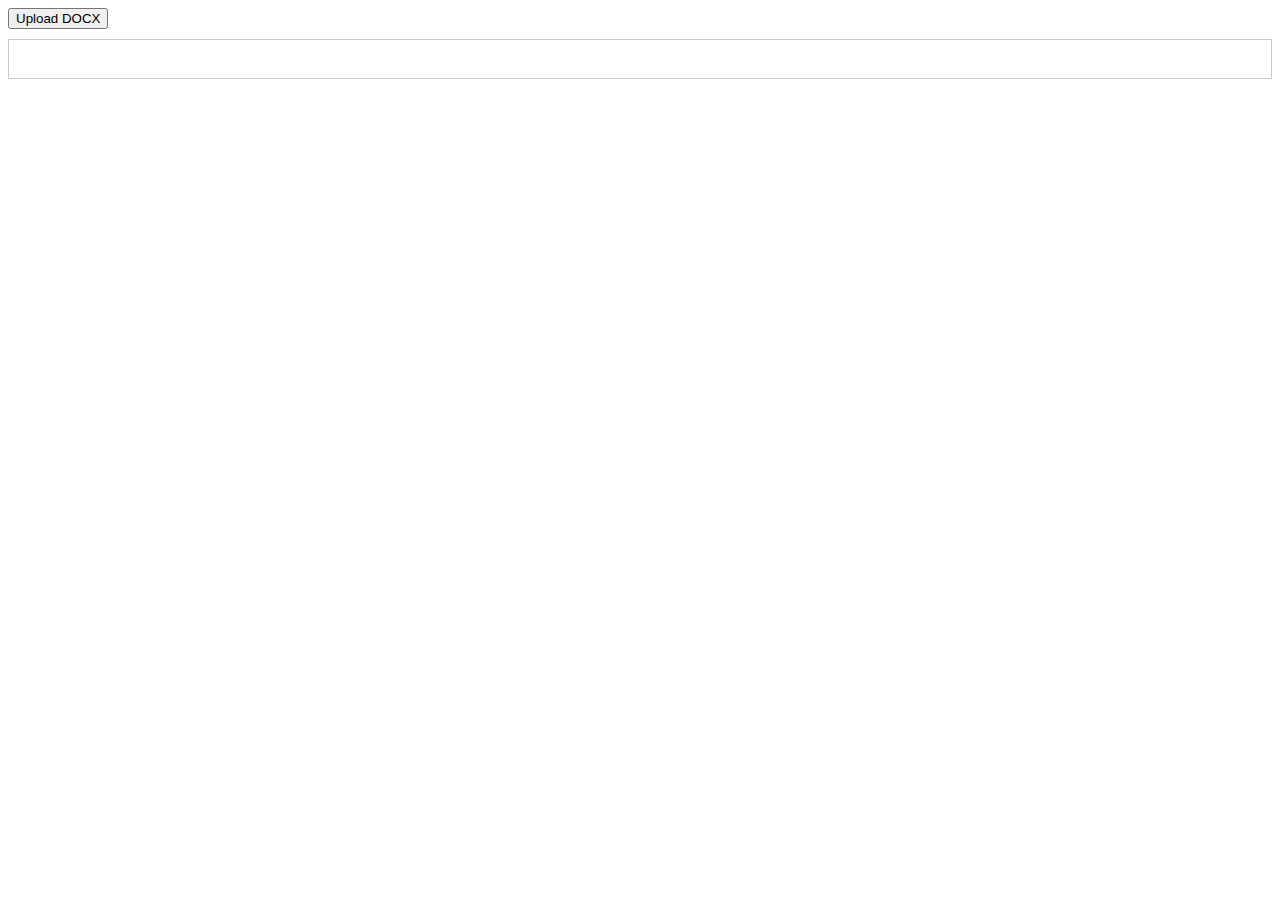
<file: extra-update-python/extra-update-python/index.html>
<!-- ms word document -->
<!DOCTYPE html>
<html lang="en">
<head>
  <meta charset="UTF-8" />
  <title>DOCX Viewer</title>
</head>
<body>
  <button onclick="uploadDocx()">Upload  DOCX</button>
  <div id="textArea" contenteditable="true" style="border:1px solid #ccc; padding:10px; margin-top:10px;"></div>

  <script>
    async function uploadDocx() {
      const input = document.createElement('input');
      input.type = 'file';
      input.accept = '.docx';
      input.onchange = async () => {
        const file = input.files[0];
        if (!file) return;

        const formData = new FormData();
        formData.append('docx', file);

        try {
          const res = await fetch('http://127.0.0.1:5000/upload', {
            method: 'POST',
            body: formData
          });
          const data = await res.json();

          const textArea = document.getElementById('textArea');
textArea.insertAdjacentHTML('beforeend', data.html_content);
        } catch (err) {
          alert('Error uploading file');
          console.error(err);
        }
      };
      input.click();
    }
  </script>
</body>
</html>
</file>
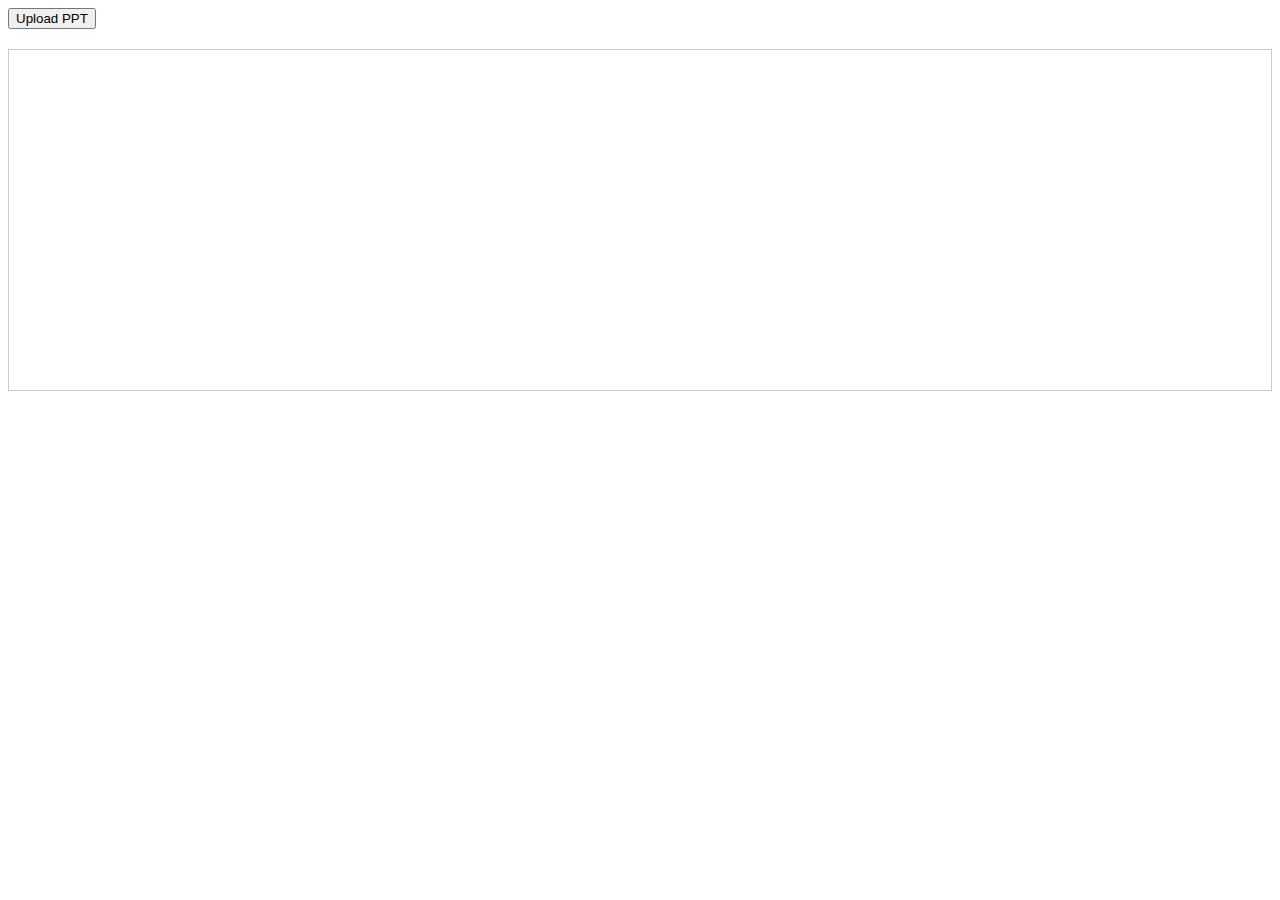
<file: extra-update-python/extra-update-python/pptdemo.html>
<!DOCTYPE html>
<html lang="en">
<head>
  <meta charset="UTF-8">
  <title>Upload PPT Viewer</title>
  <style>
    #textArea {
      border: 1px solid #ccc;
      padding: 20px;
      min-height: 300px;
      background: #fff;
    }
    button {
      margin-bottom: 20px;
    }
  </style>
</head>
<body>

  <button onclick="document.getElementById('fileInput').click()">Upload PPT</button>
  <input type="file" id="fileInput" accept=".pptx" style="display:none" onchange="uploadPPT()">

  <div id="textArea" contenteditable="true"></div>

  <script>
    function uploadPPT() {
      const fileInput = document.getElementById('fileInput');
      const file = fileInput.files[0];
      if (!file) return;

      const formData = new FormData();
      formData.append('ppt', file);

      fetch('http://127.0.0.1:5000/upload', {
        method: 'POST',
        body: formData
      })
      .then(res => res.json())
      .then(data => {
        if (data.content) {
          document.getElementById('textArea').innerHTML = data.content;
        } else {
          alert('Failed to read PPT');
        }
      })
      .catch(err => {
        console.error(err);
        alert('Error uploading PPT');
      });
    }
  </script>

</body>
</html>
</file>
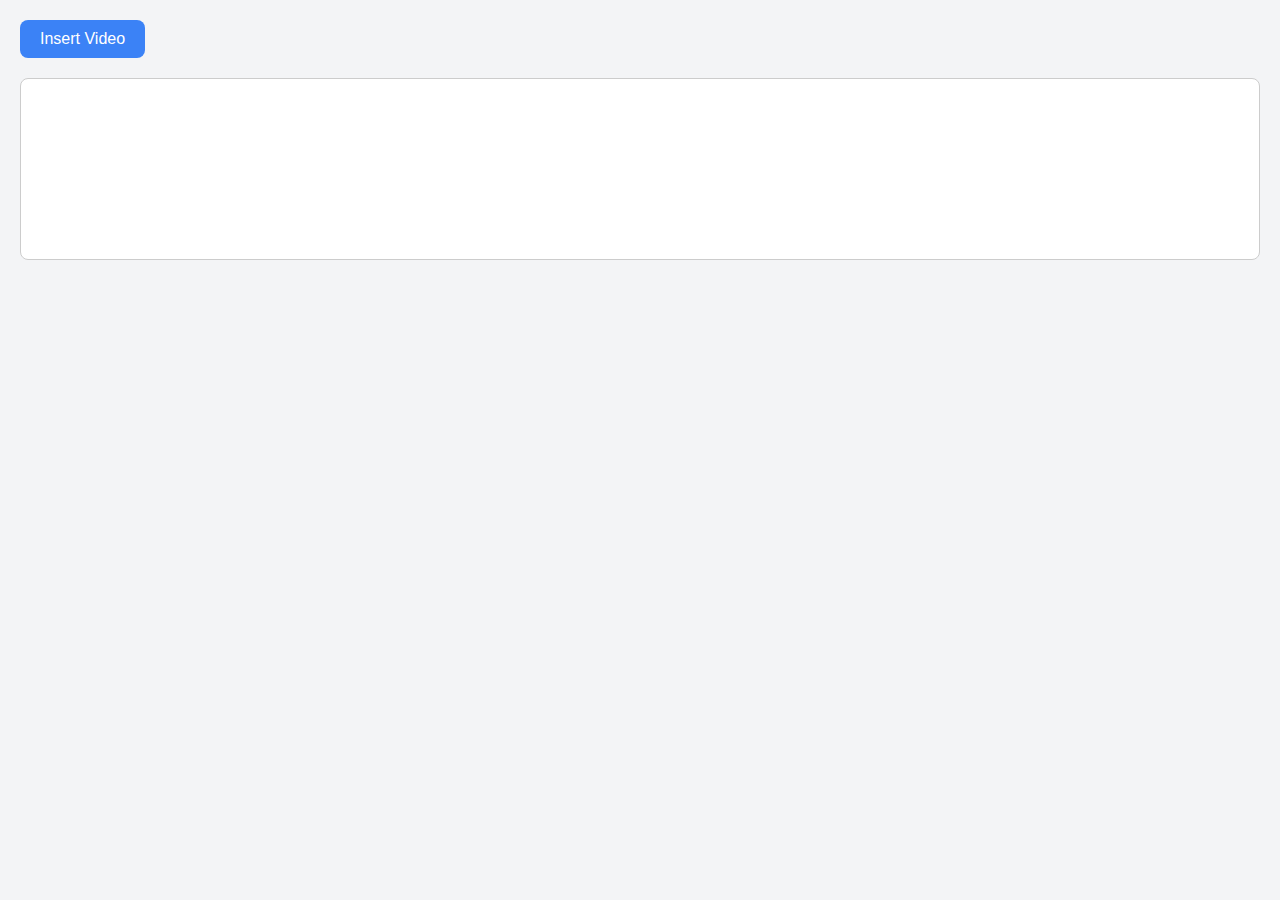
<file: text-editor-html/text-editor-html/demo.html>
<!DOCTYPE html>
<html lang="en">
<head>
  <meta charset="UTF-8">
  <title>Insert Video</title>
     <script src="video_upload.js"></script>
</head>
<body style="font-family:'Segoe UI', Tahoma, Geneva, Verdana, sans-serif; background-color:#f3f4f6; padding:20px; box-sizing:border-box; margin:0;">

  <button onclick="openVideoModal()" style="padding:10px 20px; font-size:16px; background-color:#3b82f6; color:white; border:none; border-radius:8px; cursor:pointer; transition:background-color 0.2s ease-in-out;">Insert Video</button>

  <div id="textArea" contenteditable="true" style="border:1px solid #ccc; background-color:white; padding:15px; margin-top:20px; min-height:150px; border-radius:8px;"></div>

  <div id="modalOverlay" style="display:none; position:fixed; top:0; left:0; height:100%; width:100%; background-color:rgba(0,0,0,0.5); z-index:998;"></div>

  <div id="videoModal" style="display:none; position:fixed; top:50%; left:50%; transform:translate(-50%, -50%); background-color:#ffffff; padding:32px; width:90%; max-width:480px; border-radius:16px; box-shadow:0 25px 50px -12px rgba(0,0,0,0.25); z-index:999;">
    <div class="modal-header" style="text-align:center; margin-bottom:24px;">
      <h3 style="font-size:20px; font-weight:600; color:#1f2937; margin-bottom:6px;">Insert/Edit Video</h3>
      <p style="font-size:14px; color:#6b7280;">Add a video from YouTube or a direct video file</p>
    </div>

    <div class="form-group" style="margin-bottom:16px;">
      <label for="videoSource" style="font-size:14px; font-weight:500; color:#374151; margin-bottom:6px; display:block;">Video URL</label>
      <input type="text" id="videoSource" placeholder="https://www.youtube.com/watch?v=... or direct MP4 URL" style="width:450px; padding:12px 16px; font-size:14px; border:2px solid #e5e7eb; border-radius:8px;" />
    </div>

    <div class="form-row" style="display:flex; gap:16px;">
      <div class="form-group" style="flex:1;">
        <label for="videoWidth" style="font-size:14px; font-weight:500; color:#374151; margin-bottom:6px; display:block;">Width</label>
        <input type="text" id="videoWidth" placeholder="560" value="560" style="width:200px; padding:12px 16px; font-size:14px; border:2px solid #e5e7eb; border-radius:8px;" />
      </div>
      <div class="form-group" style="flex:1;">
        <label for="videoHeight" style="font-size:14px; font-weight:500; color:#374151; margin-bottom:6px; display:block;">Height</label>
        <input type="text" id="videoHeight" placeholder="315" value="315" style="width:200px; padding:12px 16px; font-size:14px; border:2px solid #e5e7eb; border-radius:8px;" />
      </div>
    </div>

    <div class="button-group" style="display:flex; justify-content:center; gap:12px; margin-top:24px;">
      <button class="btn btn-primary" onclick="insertVideo()" style="padding:12px 24px; border-radius:8px; font-size:14px; font-weight:500; cursor:pointer; border:none; background-color:#3b82f6; color:white;">Insert Video</button>
      <button class="btn btn-secondary" onclick="closeVideoModal()" style="padding:12px 24px; border-radius:8px; font-size:14px; font-weight:500; cursor:pointer; background-color:#f3f4f6; color:#374151; border:2px solid #e5e7eb;">Cancel</button>
    </div>
  </div>

</body>
</html>
</file>
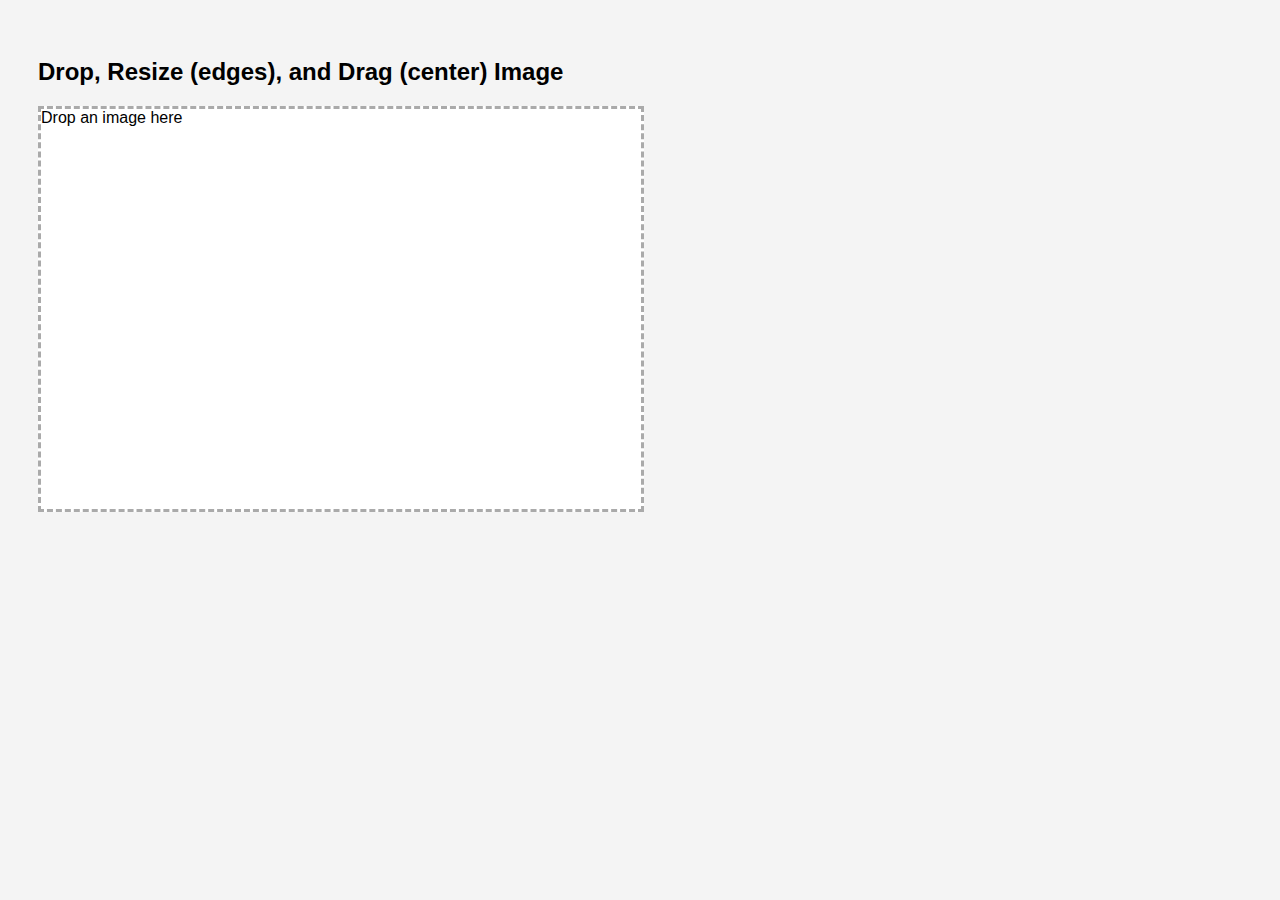
<file: text-editor-html/text-editor-html/demo2.html>
<!DOCTYPE html>
<html lang="en">
<head>
  <meta charset="UTF-8">
  <title>Drop, Resize, and Drag Image</title>
  <style>
    body {
      font-family: Arial, sans-serif;
      padding: 30px;
      background-color: #f4f4f4;
    }

    #textArea {
      width: 100%;
      max-width: 600px;
      height: 400px;
      border: 3px dashed #aaa;
      background-color: #fff;
      position: relative;
      overflow: hidden;
      margin-bottom: 20px;
      transition: border-color 0.3s ease;
    }

    .resizable {
      position: absolute;
      display: inline-block;
      resize: both;
      overflow: auto;
      border: 1px solid #ccc;
      min-width: 50px;
      min-height: 50px;
      max-width: 100%;
      max-height: 100%;
    }

    .resizable .content {
      width: 100%;
      height: 100%;
      cursor: move;
      display: flex;
      align-items: center;
      justify-content: center;
    }

    .resizable img {
      max-width: 100%;
      max-height: 100%;
      object-fit: contain;
      user-select: none;
      pointer-events: none; /* Prevent image drag */
    }
  </style>
</head>
<body>

  <h2>Drop, Resize (edges), and Drag (center) Image</h2>

  <div id="textArea">Drop an image here</div>

  <script>
    const textArea = document.getElementById('textArea');

    document.addEventListener('dragover', (e) => e.preventDefault());
    document.addEventListener('drop', (e) => e.preventDefault());

    textArea.addEventListener('dragover', (e) => {
      e.preventDefault();
      textArea.style.borderColor = 'blue';
    });

    textArea.addEventListener('dragleave', () => {
      textArea.style.borderColor = '#aaa';
    });

    textArea.addEventListener('drop', (e) => {
      e.preventDefault();
      textArea.style.borderColor = '#aaa';

      const files = e.dataTransfer.files;
      if (files.length > 0) {
        const file = files[0];
        if (file.type.startsWith('image/')) {
          const reader = new FileReader();
          reader.onload = function (event) {
            const container = document.createElement('div');
            container.className = 'resizable';
            container.style.width = '200px';
            container.style.height = '200px';
            container.style.left = `${e.offsetX}px`;
            container.style.top = `${e.offsetY}px`;

            const content = document.createElement('div');
            content.className = 'content';

            const img = document.createElement('img');
            img.src = event.target.result;

            content.appendChild(img);
            container.appendChild(content);
            textArea.appendChild(container);

            makeDraggable(container, content);
          };
          reader.readAsDataURL(file);
        } else {
          alert('Only image files are allowed.');
        }
      }
    });

    function makeDraggable(container, handle) {
      let isDragging = false;
      let offsetX = 0;
      let offsetY = 0;

      handle.addEventListener('mousedown', (e) => {
        e.preventDefault();
        isDragging = true;
        offsetX = e.clientX - container.offsetLeft;
        offsetY = e.clientY - container.offsetTop;
        container.style.zIndex = 1000;
      });

      document.addEventListener('mousemove', (e) => {
        if (!isDragging) return;

        const rect = textArea.getBoundingClientRect();
        const x = e.clientX - offsetX;
        const y = e.clientY - offsetY;

        const maxX = rect.width - container.offsetWidth;
        const maxY = rect.height - container.offsetHeight;

        container.style.left = Math.max(0, Math.min(x, maxX)) + 'px';
        container.style.top = Math.max(0, Math.min(y, maxY)) + 'px';
      });

      document.addEventListener('mouseup', () => {
        isDragging = false;
        container.style.zIndex = '';
      });
    }
  </script>

</body>
</html>
</file>
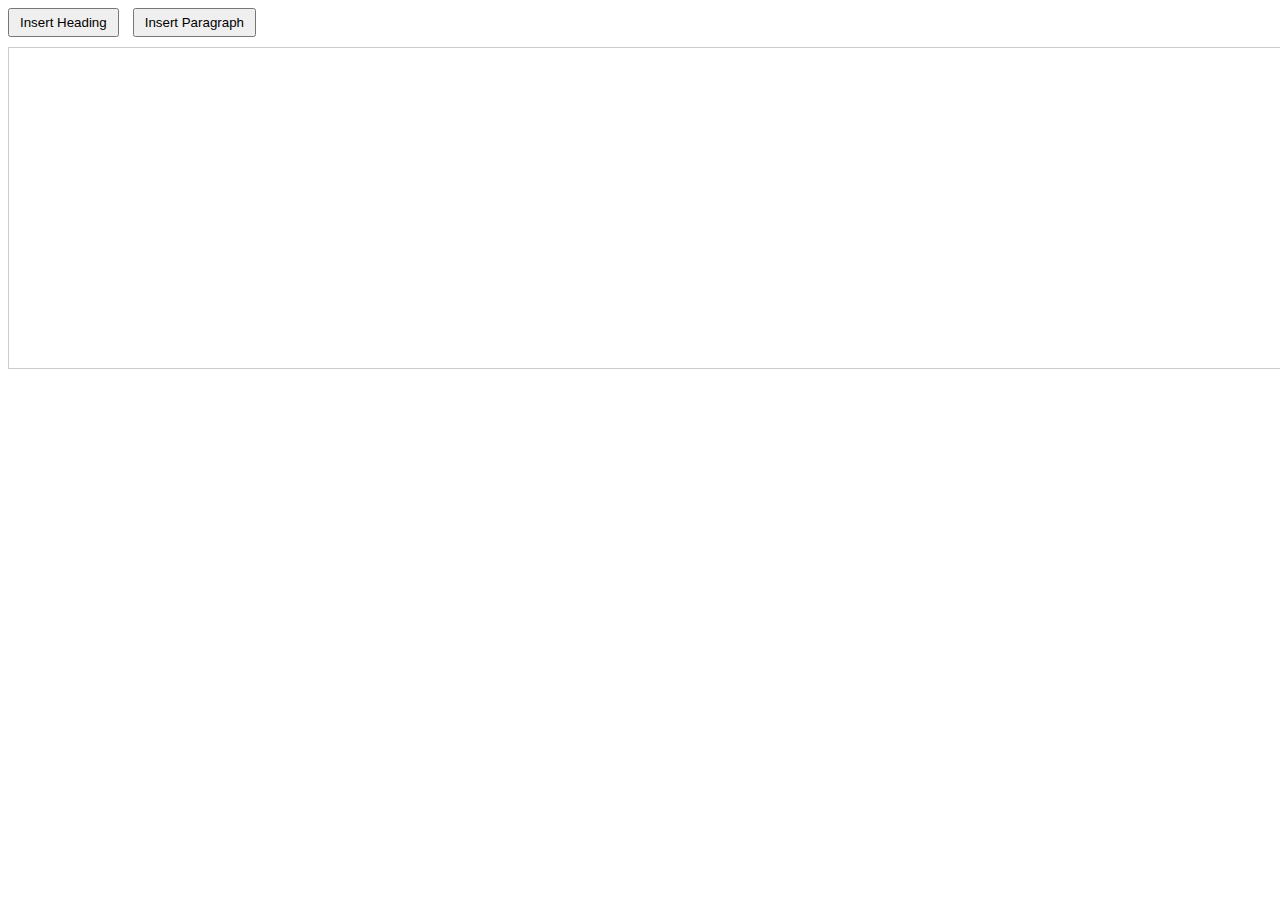
<file: text-editor-html/text-editor-html/demo3.html>
<!DOCTYPE html>
<html lang="en">
<head>
  <meta charset="UTF-8">
  <title>Text Editor with Unique IDs</title>
  <style>
    #textArea {
      width: 100%;
      height: 300px;
      border: 1px solid #ccc;
      padding: 10px;
      margin-top: 10px;
      overflow-y: auto;
    }

    .toolbar button {
      margin-right: 10px;
      padding: 5px 10px;
    }
  </style>
</head>
<body>

  <div class="toolbar">
    <button onclick="insertHeading()">Insert Heading</button>
    <button onclick="insertParagraph()">Insert Paragraph</button>
  </div>

  <div id="textArea" contenteditable="true"></div>

  <script>
    let uniqueIdCounter = 0;

    function generateUniqueId(tagName) {
      uniqueIdCounter++;
      return `${tagName.toLowerCase()}-${uniqueIdCounter}`;
    }

    function insertHeading() {
      const heading = document.createElement("h1");
      heading.textContent = "This is a Heading";
      heading.id = generateUniqueId("h1");

      insertElementAtCursor(heading);
    }

    function insertParagraph() {
      const paragraph = document.createElement("p");
      paragraph.textContent = "This is a paragraph.";
      paragraph.id = generateUniqueId("p");

      insertElementAtCursor(paragraph);
    }

    function insertElementAtCursor(element) {
      const selection = window.getSelection();
      if (!selection.rangeCount) return;

      const range = selection.getRangeAt(0);
      range.collapse(false);
      range.insertNode(element);

      // Move cursor after the inserted element
      range.setStartAfter(element);
      range.setEndAfter(element);
      selection.removeAllRanges();
      selection.addRange(range);
    }

    const textArea = document.getElementById("textArea");

    // Log updated content and assign IDs if missing
    textArea.addEventListener("input", () => {
      const tags = textArea.querySelectorAll("h1, h2, h3, p, ul, ol, li");

      tags.forEach(tag => {
        if (!tag.id) {
          tag.id = generateUniqueId(tag.tagName);
        }
      });

      console.log("Updated content:", textArea.innerHTML);
    });
  </script>

</body>
</html>
</file>
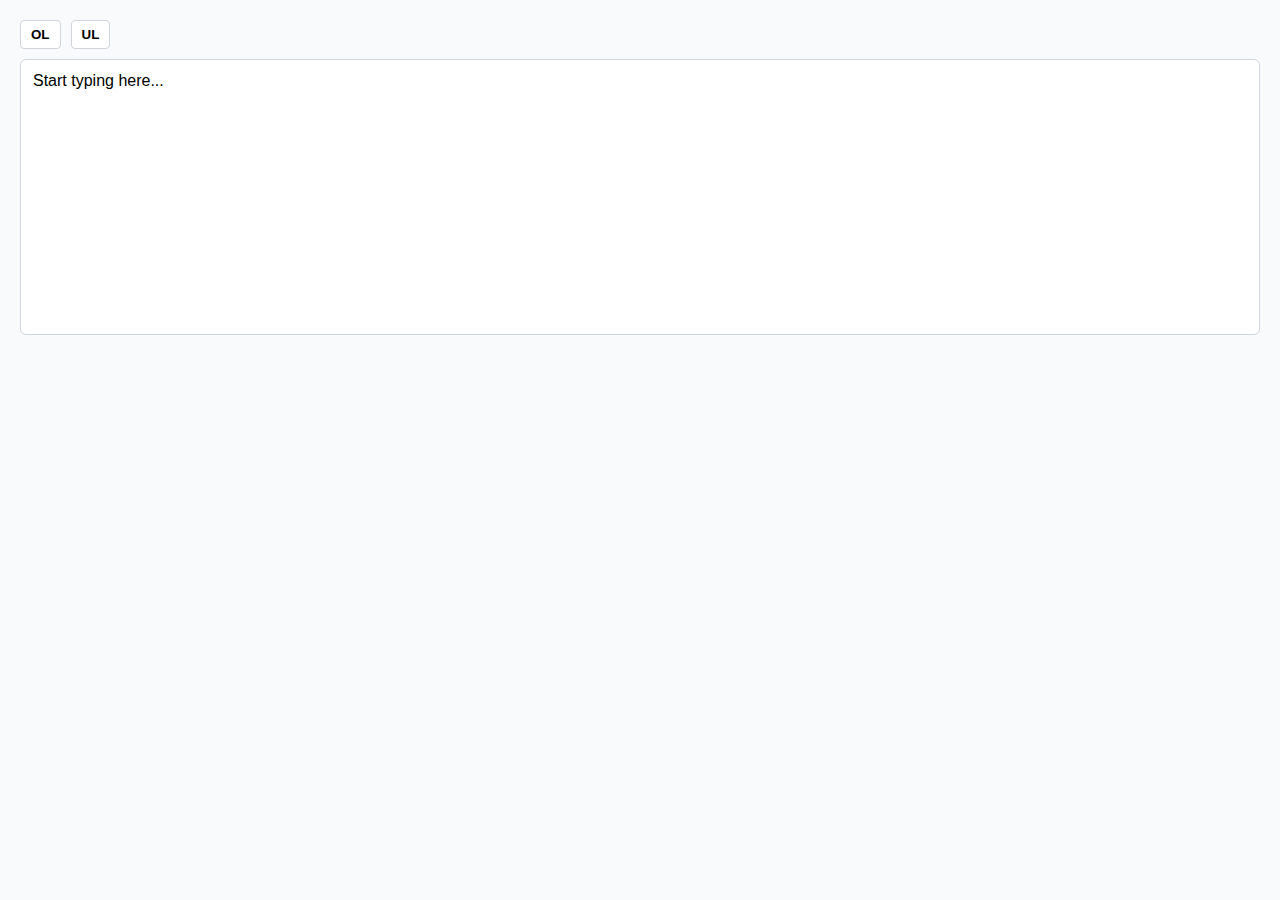
<file: text-editor-html/text-editor-html/list.html>
<!DOCTYPE html>
<html lang="en">
<head>
  <meta charset="UTF-8">
  <meta name="viewport" content="width=device-width, initial-scale=1.0">
  <title>List Editor</title>
</head>
<body style="font-family: Arial, sans-serif; background-color: #f9fafb; margin: 0; padding: 20px;">

  <div style="display: flex; align-items: center; gap: 10px; margin-bottom: 10px;">
    <div class="list">
      <button id="olBtn"
        onclick="setTimeout(() => toggleList('ol'), 0)"
        style="background-color: #ffffff; border: 1px solid #d1d5db; border-radius: 4px; padding: 6px 10px; cursor: pointer; font-weight: bold;">
        OL
      </button>
    </div>
    <div class="list">
      <button id="ulBtn"
        onclick="setTimeout(() => toggleList('ul'), 0)"
        style="background-color: #ffffff; border: 1px solid #d1d5db; border-radius: 4px; padding: 6px 10px; cursor: pointer; font-weight: bold;">
        UL
      </button>
    </div>
  </div>

  <div id="textArea" contenteditable="true"
    style="border: 1px solid #d1d5db; padding: 12px; min-height: 250px; background-color: white; border-radius: 6px; outline: none;">
    Start typing here...
  </div>

  <script>
    let currentListType = null;
    let currentListElement = null;

    function toggleList(type) {
      const textArea = document.getElementById("textArea");
      textArea.focus();

      const selection = window.getSelection();
      if (!selection.rangeCount) return;

      const range = selection.getRangeAt(0);

      if (currentListType === type) {
        const p = document.createElement("p");
        p.innerHTML = "<br>";
        currentListElement.parentNode.insertBefore(p, currentListElement.nextSibling);

        const newRange = document.createRange();
        newRange.setStart(p, 0);
        newRange.setEnd(p, 0);
        selection.removeAllRanges();
        selection.addRange(newRange);

        currentListType = null;
        currentListElement = null;

        document.getElementById("olBtn").style.backgroundColor = "#ffffff";
        document.getElementById("olBtn").style.color = "black";
        document.getElementById("ulBtn").style.backgroundColor = "#ffffff";
        document.getElementById("ulBtn").style.color = "black";

        return;
      }

      const list = document.createElement(type);
      const li = document.createElement("li");
      li.innerHTML = "<br>";
      list.appendChild(li);
      if (type === "ul") list.style.listStyleType = "circle";

      range.deleteContents();
      range.insertNode(list);

      const newRange = document.createRange();
      newRange.setStart(li, 0);
      newRange.setEnd(li, 0);
      selection.removeAllRanges();
      selection.addRange(newRange);

      currentListType = type;
      currentListElement = list;

      if (type === "ol") {
        document.getElementById("olBtn").style.backgroundColor = "#3b82f6";
        document.getElementById("olBtn").style.color = "white";
        document.getElementById("ulBtn").style.backgroundColor = "#ffffff";
        document.getElementById("ulBtn").style.color = "black";
      } else {
        document.getElementById("ulBtn").style.backgroundColor = "#3b82f6";
        document.getElementById("ulBtn").style.color = "white";
        document.getElementById("olBtn").style.backgroundColor = "#ffffff";
        document.getElementById("olBtn").style.color = "black";
      }
    }
  </script>
</body>
</html>
</file>
